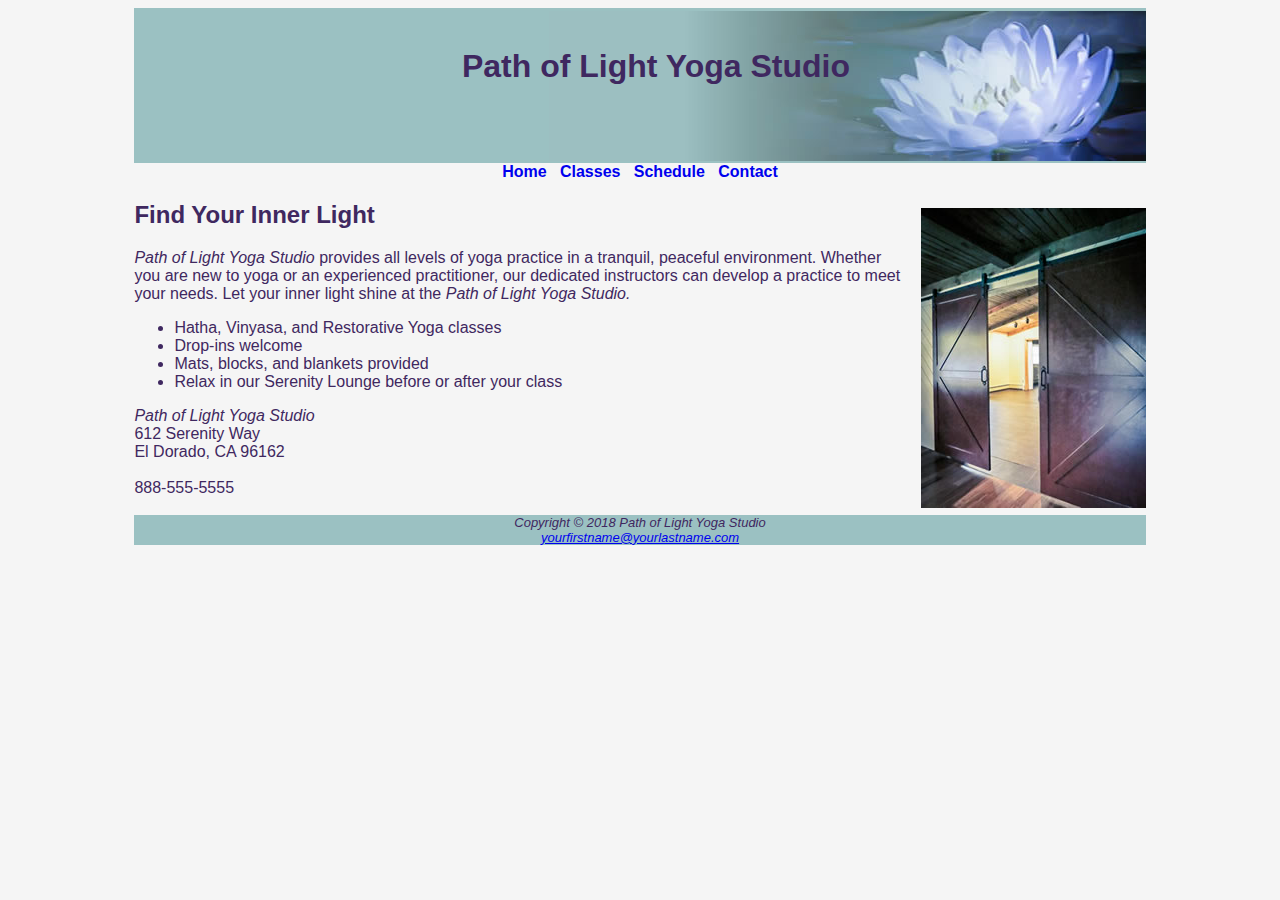
<file: index.html>
<!DOCTYPE html>
<html lang="en">
<head>
<title>Path of Light Yoga Studio</title>
<style>
          nav a { text-decoration: none; }
          
            main { background-image: url(yogadoor.jpg); 
              background-position: right;
              background-repeat: no-repeat;
              padding-right: 15em;
            }
</style>

<meta charset="utf-8">
<link rel="stylesheet" href="yoga.css">
</head>
<body>
<div id="wrapper">
<header>
<h1>Path of Light Yoga Studio</h1>
</header>
<nav>
<a href="index.html">Home</a> &nbsp; 
<a href="classes.html">Classes</a> &nbsp; 
<a href="schedule.html">Schedule</a> &nbsp; 
<a href="contact.html">Contact</a>
</nav>
<main>
<h2>Find Your Inner Light</h2>
<p><span class="studio">Path of Light Yoga Studio</span> provides all levels of yoga practice in a tranquil, peaceful environment. Whether you are new to yoga or an experienced practitioner, our dedicated instructors can develop a practice to meet your needs. Let your inner light shine at the <span class="studio">Path of Light Yoga Studio.</span></p>
<ul>
  <li>Hatha, Vinyasa, and Restorative Yoga classes</li>
  <li>Drop-ins welcome</li>
  <li>Mats, blocks, and blankets provided</li>
  <li>Relax in our Serenity Lounge before or after your class</li>
</ul>
<div>
<span class="studio">Path of Light Yoga Studio</span><br>
612 Serenity Way<br>
El Dorado, CA 96162<br><br>
888-555-5555<br><br>
</div>
</main>
<footer>
Copyright &copy; 2018 Path of Light Yoga Studio<br>
<a href="mailto:yourfirstname@yourlastname.com">yourfirstname@yourlastname.com</a>
</footer>
</div>
</body>
</html>
</file>
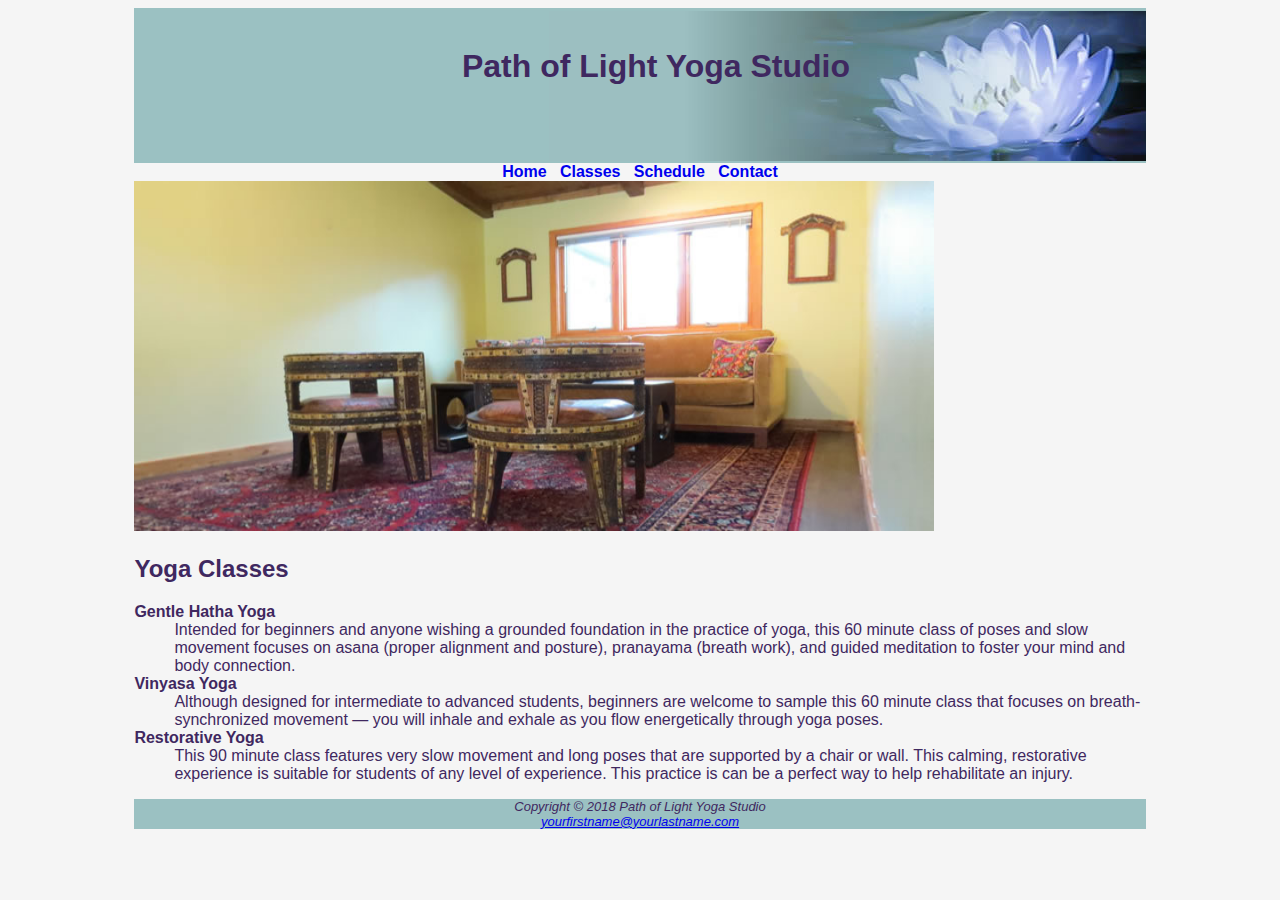
<file: classes.html>
<!DOCTYPE html>
<html lang="en">
<head>
<title>Path of Light Yoga Studio :: Classes</title>
<meta charset="utf-8">
<link rel="stylesheet" href="yoga.css">
</head>
<body>
<div id="wrapper">
<header>
<h1>Path of Light Yoga Studio</h1>
</header>
<nav>
<a href="index.html">Home</a> &nbsp; 
<a href="classes.html">Classes</a> &nbsp; 
<a href="schedule.html">Schedule</a> &nbsp; 
<a href="contact.html">Contact</a>
</nav>
<main>
    <img src="yogalounge.jpg" alt="A man kayaking on a river." width="800" height="350">

<h2>Yoga Classes</h2>
<dl>
<dt><strong>Gentle Hatha Yoga</strong></dt>
<dd>Intended for beginners and anyone wishing a grounded foundation in the practice of yoga, this 60 minute class of poses and slow movement focuses on asana (proper alignment and posture), pranayama (breath work), and guided meditation to foster your mind and body connection.</dd>
<dt><strong>Vinyasa Yoga</strong></dt>
<dd>Although designed for intermediate to advanced students, beginners are welcome to sample this 60 minute class that focuses on breath-synchronized movement &mdash; you will inhale and exhale as you flow energetically through yoga poses.</dd>
<dt><strong>Restorative Yoga</strong></dt>
<dd>This 90 minute class features very slow movement and long poses that are supported by a chair or wall. This calming, restorative experience is suitable for students of any level of experience. This practice is can be a perfect way to help rehabilitate an injury.</dd>
</dl>
</main>
<footer>
Copyright &copy; 2018 Path of Light Yoga Studio<br>
<a href="mailto:yourfirstname@yourlastname.com">yourfirstname@yourlastname.com</a>
</footer>
</div>
</body>
</html>
</file>
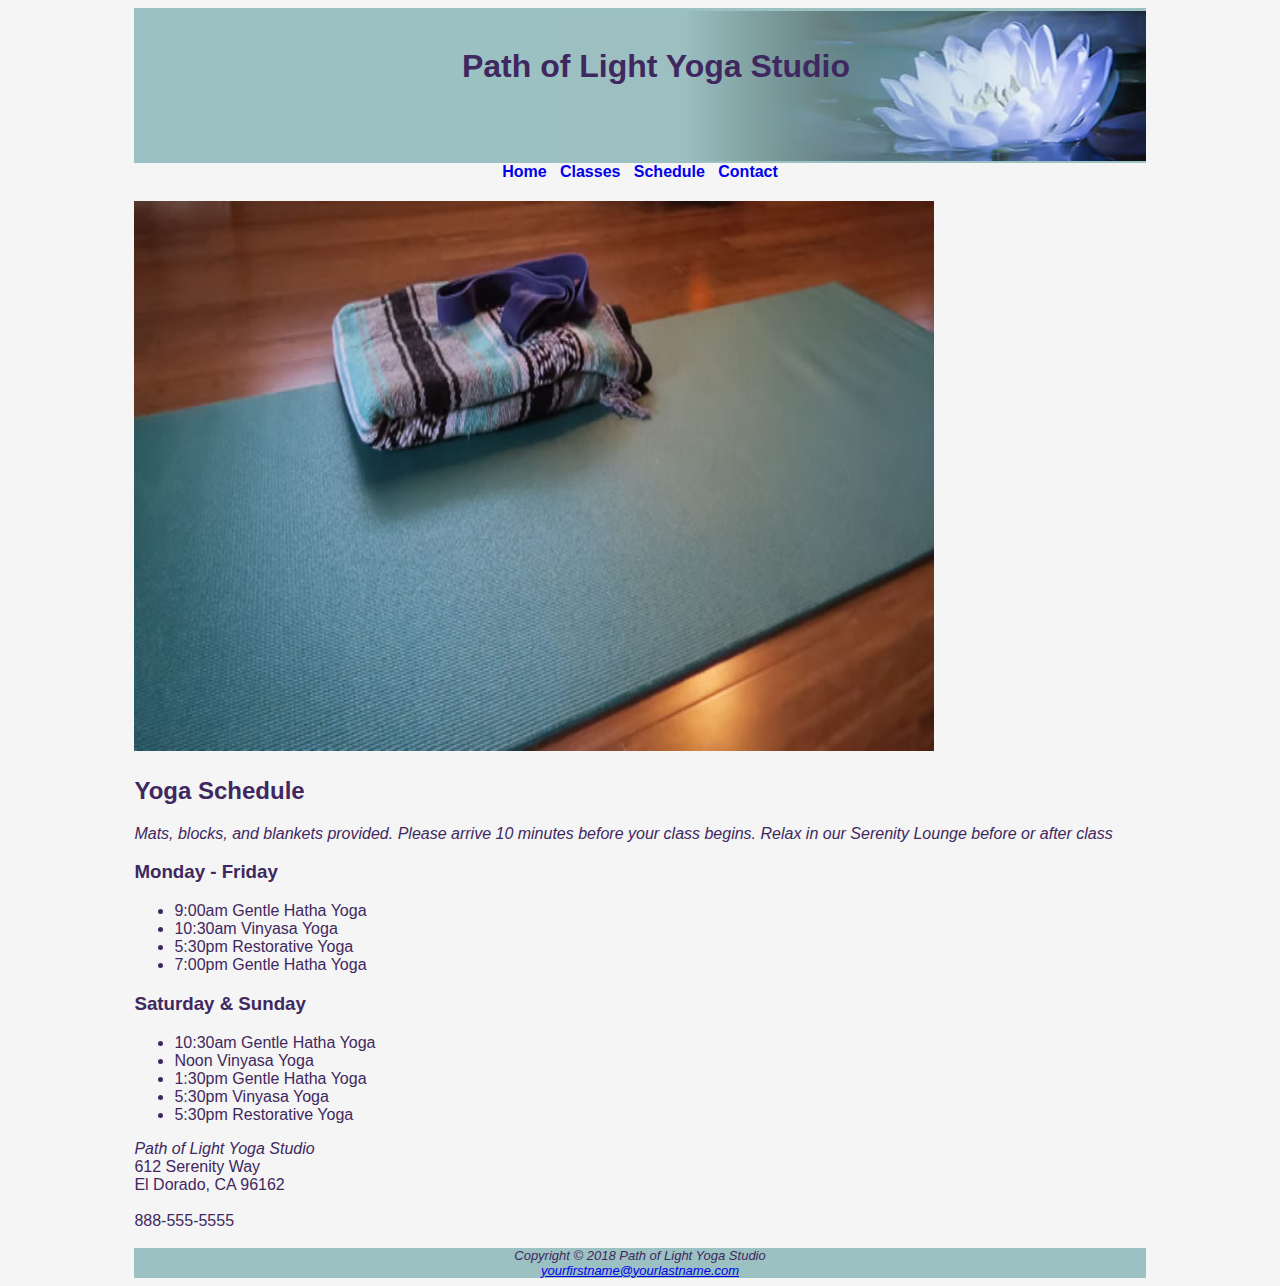
<file: schedule.html>
<!DOCTYPE html>
<html lang="en">
<head>
<title>Path of Light Yoga Studio</title>
<meta charset="utf-8">
<link rel="stylesheet" href="yoga.css">


</head>
<body>
<div id="wrapper">
<header>
<h1>Path of Light Yoga Studio</h1>
</header>
<nav>
<a href="index.html">Home</a> &nbsp; 
<a href="classes.html">Classes</a> &nbsp; 
<a href="schedule.html">Schedule</a> &nbsp; 
<a href="contact.html">Contact</a>
</nav>
<main>
  <h2>
    <img src="yogamat.jpg" alt="A man kayaking on a river." width="800" height="550">
</h2>
<h2>Yoga Schedule</h2>
<p><span class="studio">Mats, blocks, and blankets provided. Please arrive 10 minutes before your class begins. Relax in our Serenity Lounge before or after class</span></p>
<h3>Monday - Friday</h3>
<ul>
  <li>9:00am Gentle Hatha Yoga</li>
  <li>10:30am Vinyasa Yoga</li>
  <li>5:30pm Restorative Yoga</li>
  <li>7:00pm Gentle Hatha Yoga</li>
</ul>
<h3>Saturday & Sunday</h3>
<ul>
  <li>10:30am Gentle Hatha Yoga</li>
  <li>Noon Vinyasa Yoga</li>
  <li>1:30pm Gentle Hatha Yoga</li>
  <li>5:30pm Vinyasa Yoga</li>
  <li>5:30pm Restorative Yoga</li>
  
</ul>
<div>
<span class="studio">Path of Light Yoga Studio</span><br>
612 Serenity Way<br>
El Dorado, CA 96162<br><br>
888-555-5555<br><br>
</div>
</main>
<footer>
Copyright &copy; 2018 Path of Light Yoga Studio<br>
<a href="mailto:yourfirstname@yourlastname.com">yourfirstname@yourlastname.com</a>
</footer>
</div>
</body>
</html>
</file>
<file: yoga.css>
body { background-color: #F5F5F5;
      color: #3F2860;
	  font-family: Verdana, Arial, sans-serif;
}
header { background-color: #9BC1C2;
       text-align: center;
       background-image: url(lilyheader.jpg);
       background-position: right;
       background-repeat: no-repeat;
       height: 150px;
       padding-top: 5px;
       padding-left: 2em;
}
h1 { line-height: 200%; 
}
nav { text-align: center;
     font-weight: bold; 
}
nav a { text-decoration: none; 
}
.studio { font-style: italic; 
}
footer { background-color: #9BC1C2;
       font-size: small;
	   font-style: italic;
	   text-align: center;
}
#wrapper { width: 80%;
           margin-left: auto;
		   margin-right: auto;}
</file>
